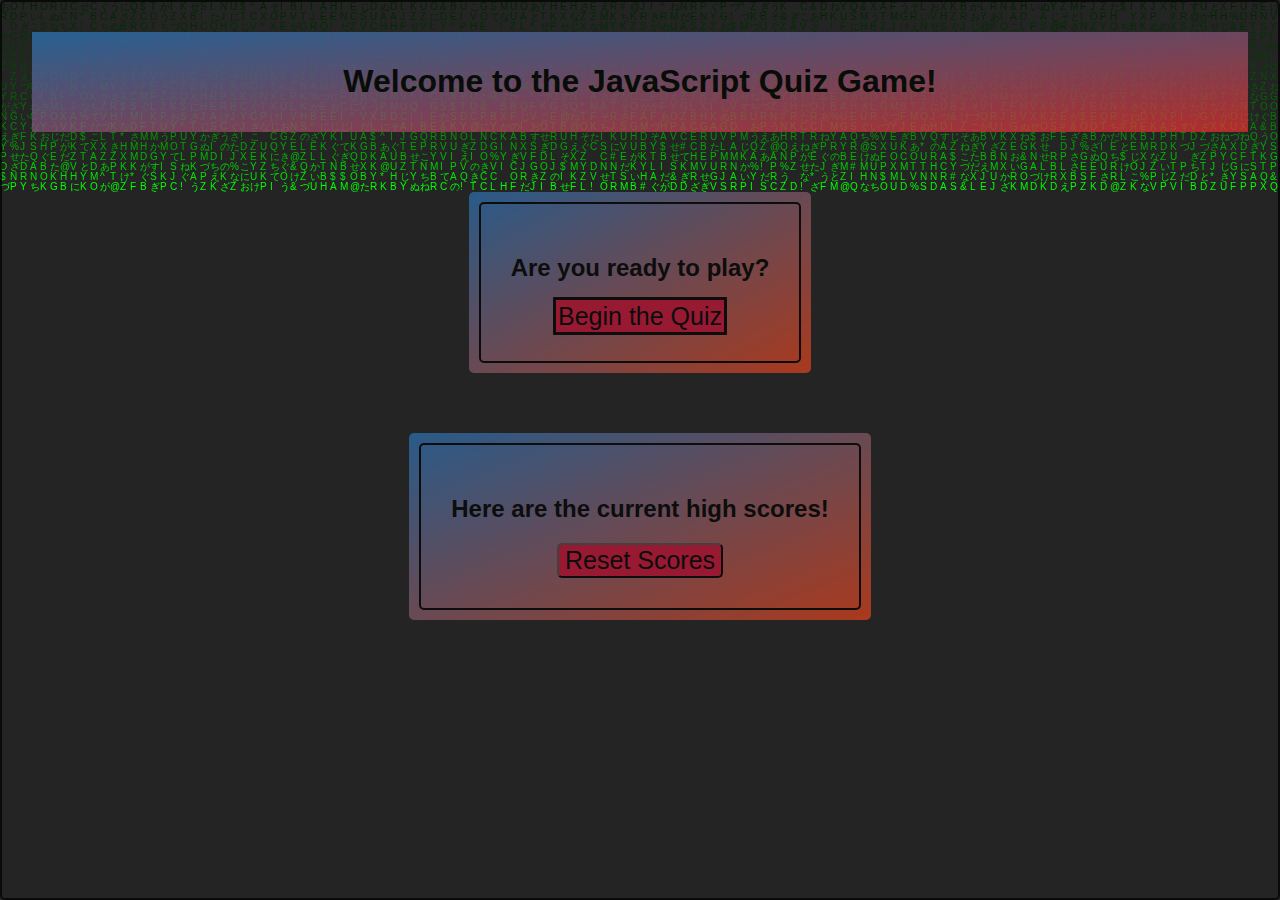
<file: index.html>
<!DOCTYPE html>
<html lang="en">
<head>
    <meta charset="UTF-8">
    <meta http-equiv="X-UA-Compatible" content="IE=edge">
    <meta name="viewport" content="width=device-width, initial-scale=1.0">
    <title>Welcome to the JavaScript Quiz Game!</title>
    <link rel="stylesheet" href="./Assets/index.css">
</head>

<body style="position: relative">
    <canvas>
    </canvas>
    <div style = "position: fixed; top: 0; width: 100vw; height: 100vh; opacity: .7;">
    <header>
        <h1>Welcome to the JavaScript Quiz Game!</h1>
        </header>
        <main>
            
            <section style>
                <div>
                   <h2>Are you ready to play?</h2>
                    <a href="gamepage.html">Begin the Quiz</a>
                </div>
            </section>

            <section>
                <div id="highScores">
                   <h2>Here are the current high scores!</h2>
                   <ul id="highScoresList"></ul>
                    <button class="reset-button">Reset Scores</button>
                </div>
            </section>

    </div>

        </main>
</body>
<script src="./Assets/index.js">
</script>
</html>
</file>
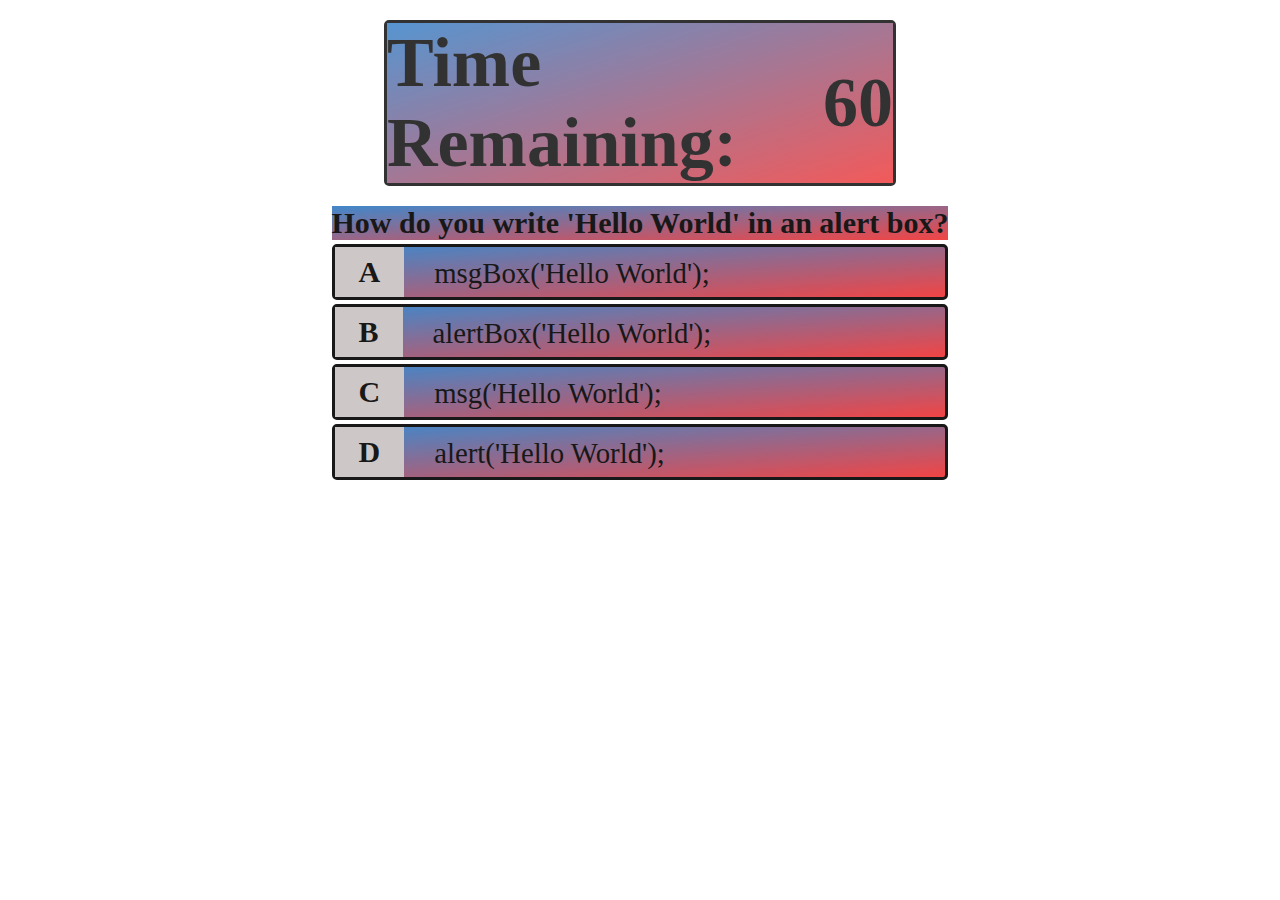
<file: gamepage.html>
<!DOCTYPE html>
<html lang="en">
<head>
    <meta charset="UTF-8">
    <meta http-equiv="X-UA-Compatible" content="IE=edge">
    <meta name="viewport" content="width=device-width, initial-scale=1.0">
    <title>The Quiz</title>
    <link rel="stylesheet" href="./Assets/gamepage.css">
</head>
<body>
    <header>
        <div class="timer">Time Remaining:
            <span class="timer-count"></span>
        </div>
    </header>

    <div class="container">
        
        <div id="game">
            <h2 id="question">Please answer every question. You will lose time for each incorrect answer!</h2>
            <div class="choice-container">
                <p class="choice-prefix">A</p>
                <p class="choice-text" data-number="1">Choice 1</p>
            </div>
            <div class="choice-container">
                <p class="choice-prefix">B</p>
                <p class="choice-text" data-number="2">Choice 2</p>
            </div>
            <div class="choice-container">
                <p class="choice-prefix">C</p>
                <p class="choice-text" data-number="3">Choice 3</p>
            </div>
            <div class="choice-container">
                <p class="choice-prefix">D</p>
                <p class="choice-text" data-number="4">Choice 4</p>
            </div>
    </div>
</canvas>
    <script src="./Assets/gamepage.js"></script>
</body>
</html>
</file>
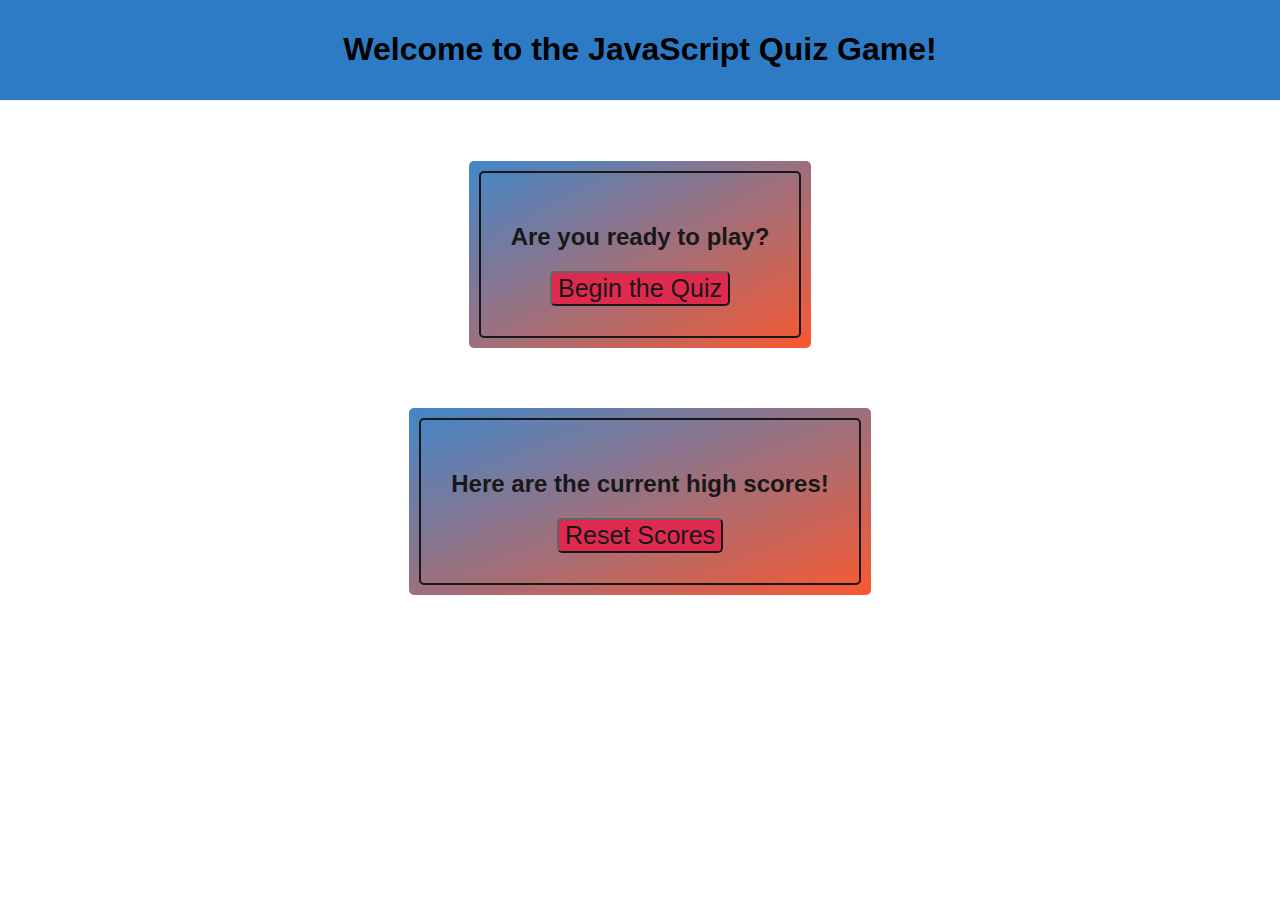
<file: homepage.html>
<!DOCTYPE html>
<html lang="en">
<head>
    <meta charset="UTF-8">
    <meta http-equiv="X-UA-Compatible" content="IE=edge">
    <meta name="viewport" content="width=device-width, initial-scale=1.0">
    <title>Welcome to the JavaScript Quiz Game!</title>
    <link rel="stylesheet" href="./Assets/homestyle.css">
</head>

<body style="background-image: url('https://thumbs.dreamstime.com/b/randomly-scattered-question-marks-white-paper-over-colorful-red-background-conceptual-image-165308628.jpg');">
    <header>
        <h1>Welcome to the JavaScript Quiz Game!</h1>
        </header>
        <main>
            
            <section>
                <div>
                   <h2>Are you ready to play?</h2>
                    <button class="go-button">Begin the Quiz</button>
                </div>
            </section>

            <section class="highScores">
                <div>
                   <h2>Here are the current high scores!</h2>
                   <ul id="highScoreList"></ul>
                    <button class="reset-button">Reset Scores</button>
                </div>
            </section>



        </main>
</body>
<script src="./Assets/homepage.js">
</script>
</html>
</file>
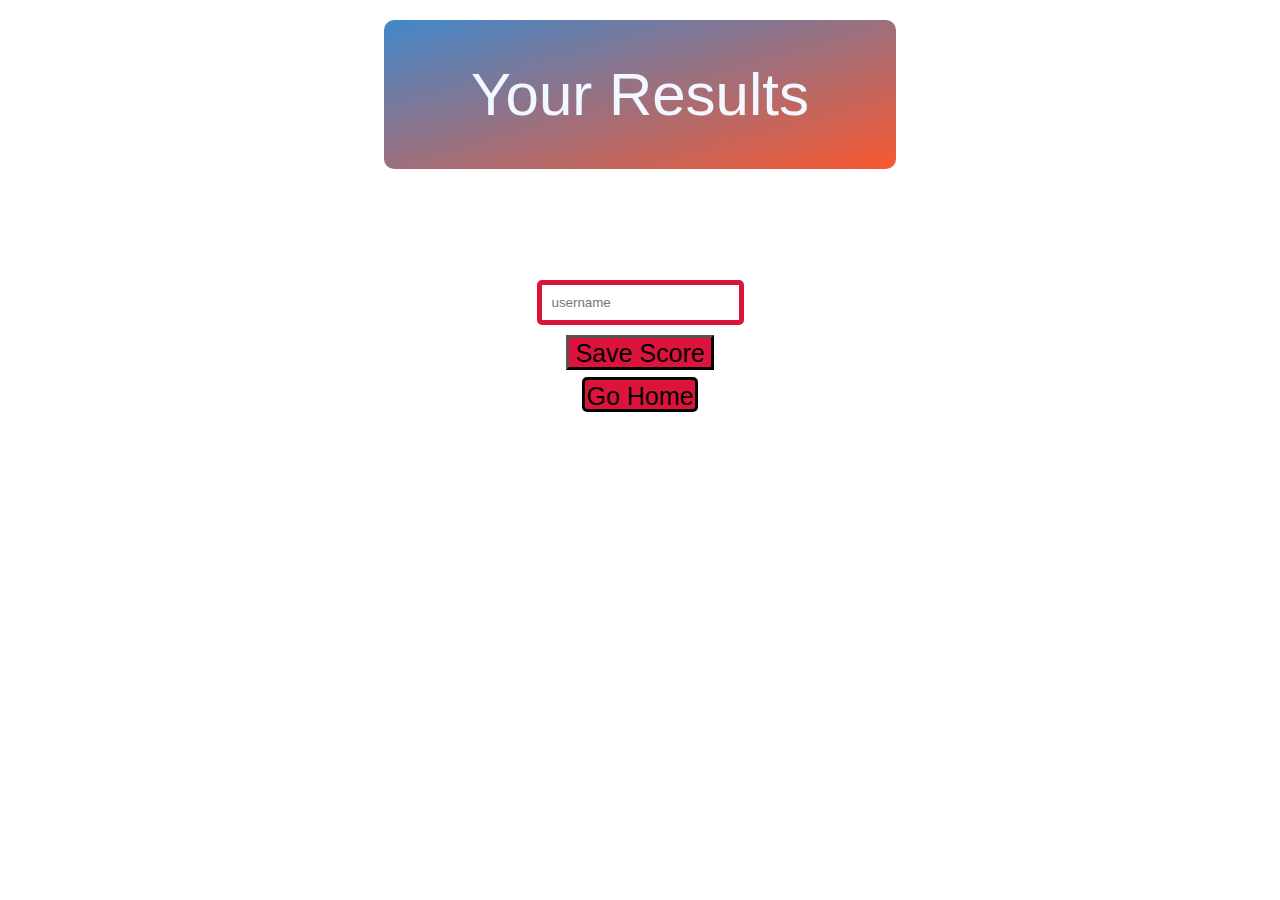
<file: results.html>
<!DOCTYPE html>
<html lang="en">
<head>
    <meta charset="UTF-8">
    <meta http-equiv="X-UA-Compatible" content="IE=edge">
    <meta name="viewport" content="width=device-width, initial-scale=1.0">
    <title>High Scores</title>
    <link rel="stylesheet" href="./Assets/results.css">
</head>
<header>
    <h1>Your Results</h1>
</header>
<body>
   <div class="container">
    <div id="high-score" class="flex-center flex-column"></div>

        <form>
            <h1 id="finalScore"></h1>
            <input 
            type="text"
            name="username"
            id="username"
            placeholder="username"
            />
            <button type="Submit"
             class ="btn" 
             id="saveScore"
             onclick="saveHighScore(event)">Save Score</button>
             <a href="./index.html">Go Home</a>
        </form>

   </div>
   <script src="./Assets/results.js"></script>
</body>
</html>
</file>
<file: Assets/index.css>
*{
    box-sizing: border-box;
}
body {
    font-family: 'Helvetica Neue', Helvetica, Arial, sans-serif;
    margin: 0;
    display: flex;
    flex-direction: column;
    min-height: 90px;
    justify-content: flex-start;
} 
canvas {
    display: block;
    height:100vh; 
    width:100vw;
}

header {
    background: linear-gradient(to top left, rgb(240, 49, 49), rgb(45, 123, 197));
    display: flex;
    flex-direction: column;
    justify-content: center;
    align-items: center;
    padding: 10px;
}

h1 {
    font-size: 80x;
    font-weight: bold;
}

main {
    display: flex;
    flex-wrap: wrap;
    flex-direction: column;
    justify-content: space-around;
    align-items: center;
}

section {
    flex: 0 auto;
    padding: 10px;
    margin-top: 60px;
    background-color: rgb(255, 255, 255);
    border-radius: 5px;
    background: linear-gradient(to top left, rgb(248, 71, 27), rgb(45, 123, 197));
    opacity: 0.9;
    width: fit-content;
    height: fit-content;
    text-align: center;
}

a {
    font-size: 25px;
    color: black;
    margin: 2px;
    padding: 2px;
    border-style: solid;
    height: 35px;  
    background-color: crimson;;
    border-radius: 1px;
     text-decoration: none;
     border-color: black;

}
a:hover {
    background-color: rgb(180, 180, 180);
    cursor: pointer;
}

button {
    font-size: 25px;
    height: 35px;  
    background-color: crimson;;
    border-radius: 5px;
}
button:hover {
    background-color: rgb(180, 180, 180);
    cursor: pointer;
}

div {
    border: 2px solid ;
    border-radius: 5px;
    padding: 30px;
}
 ul {
    list-style-type: none;
 }

 li {
    display: flex;
    justify-content: space-around;
    font-size: 25px;
    color: black;
    font-weight: bolder;
    margin-bottom: 5px;
    padding-bottom: 5px;
 }




@media screen and (max-width: 980px) {
    header {
      padding: 0 0 10px 0;
      justify-content: center;
      text-align: center;
    }
  
    header h1 {
      width: 100%;
      padding: 5px;
      margin-bottom: 10px;
      font-size: 30px;
    }
  

  }
  /* media screen formatting for smaller screens */
  @media screen and (max-width: 800px) {
    h1 {
        font-size: 50px;
    }
    header h1 {
        font-size: 30px;
  }
}
</file>
<file: Assets/gamepage.css>
*{
    box-sizing: border-box;
    margin: 0;
    padding: 0;
}
body {
    background-image: url("https://i.natgeofe.com/k/f5b0d18e-78f4-4697-bd3f-509aaa3bf606/1900x1068_herolead_quiz_3x2.jpg");
    background-size: cover;
}

header {
    display: flex;
    justify-content: center;
    align-items: center;
    margin-top: 20px;
    font-size: 60px;
    background: linear-gradient(to top left, rgb(240, 49, 49), rgb(45, 123, 197));
    width: 40%;
    opacity: .8;
    margin-left: 30%;
    border-radius: 5px;
    border-color: black;
    border-style: solid;
}

.timer{
font-size: 70px;
display: flex;
justify-content: center;
align-items: center;
font-weight: bolder;
background: linear-gradient(to top left, rgb(240, 49, 49), rgb(45, 123, 197));

}


.container {
    width: 100%;
    height: 80%;
    
    border-radius: 90px;
    display: flex;
    opacity: .9;
    flex: 0 auto;
    justify-content: center;
    padding: 10px;
    margin-top: 10px;
    border-radius: 2px;
}

.container h2 {
    font-size: 30px;
    background: linear-gradient(to top left, rgb(240, 49, 49), rgb(45, 123, 197));
}

.choice-container {
    background: linear-gradient(to top left, rgb(240, 49, 49), rgb(45, 123, 197));
    display: flex;
    margin-bottom: 4px;
    margin-top: 4px;
    width: 100%;
    font-size: 1.8rem;
    border-radius: 5px;
    border: .2rem solid black;
}
.choice-container:hover {
    background-color: rgba(1, 2, 2, 0.459);
    color: whitesmoke;
    cursor: pointer;
}


.choice-prefix {
padding: .5rem 1.5rem;
background-color: rgb(201, 193, 193);
font-weight: bolder;
font-size: 30px;
align-items: center;
}
.choice-text {
    padding-left: 30px;
    padding-top: 10px;
    width: 100%;
}

@media screen and (max-width: 980px) {
    header {
      padding: 0 0 10px 0;
      justify-content: center;
      text-align: center;
    }
  
    header h1 {
      width: 100%;
      padding: 5px;
      margin-bottom: 10px;
      font-size: 30px;
    }
  

  }
  /* media screen formatting for smaller screens */
  @media screen and (max-width: 780px) {
    h1 {
        font-size: 50px;
    }
    header h1 {
        font-size: 30px;
  }
  .timer {
    font-size: 40px;
    padding: 5px;
    margin: 5px;
  }
}
</file>
<file: Assets/homestyle.css>
*{
    box-sizing: border-box;
}
body {
    font-family: 'Helvetica Neue', Helvetica, Arial, sans-serif;
    margin: 0;
    display: flex;
    flex-direction: column;
    min-height: 90px;
    justify-content: flex-start;
} 

header {
    background-color: rgb(45, 123, 197);
    display: flex;
    flex-direction: column;
    justify-content: center;
    align-items: center;
    padding: 10px;
    border-bottom: 1px solid #eee;
}

h1 {
    font-size: 80x;
    font-weight: bold;
}

main {
    display: flex;
    flex-wrap: wrap;
    flex-direction: column;
    justify-content: space-around;
    align-items: center;
}

section {
    flex: 0 auto;
    padding: 10px;
    margin-top: 60px;
    background-color: rgb(255, 255, 255);
    border-radius: 5px;
    background: linear-gradient(to top left, rgb(248, 71, 27), rgb(45, 123, 197));
    opacity: 0.9;
}

section {
    width: fit-content;
    height: fit-content;
    text-align: center;
}

#highScoreList {
    list-style: none;
    padding-left: 0;
    margin-bottom: 10px;
}

button {
    font-size: 25px;
    height: 35px;  
    background-color: crimson;;
    border-radius: 5px;
}
button:hover {
    background-color: rgb(180, 180, 180);
    cursor: pointer;
}

div {
    border: 2px solid ;
    border-radius: 5px;
    padding: 30px;
}






@media screen and (max-width: 980px) {
    header {
      padding: 0 0 10px 0;
      justify-content: center;
      text-align: center;
    }
  
    header h1 {
      width: 100%;
      padding: 5px;
      margin-bottom: 10px;
      font-size: 70px;
    }
  

  }
  /* media screen formatting for smaller screens */
  @media screen and (max-width: 800px) {
    h1 {
        font-size: 50px;
    }
  }
</file>
<file: Assets/results.css>
* {
    box-sizing: border-box;
}
body {
    font-family: 'Helvetica Neue', Helvetica, Arial, sans-serif;
    margin: 0;
    background-image: url("https://img.freepik.com/free-vector/spotlight-red-curtain-background-falling-golden-confetti_433751-290.jpg?w=1380&t=st=1666691470~exp=1666692070~hmac=d00f771afe3cb29b5032f5a59a54a628f92c9c4312c54908d433acb37f1ba314");
    display: flex;
    flex-direction: column;
    min-height: 90px;
    justify-content: flex-start;
} 
header {
    display: flex;
    justify-content: center;
    align-items: center;
    margin-top: 20px;
    font-size: 60px;
    background: linear-gradient(to top left, rgb(248, 71, 27), rgb(45, 123, 197));
    width: 40%;
    margin-left: 30%;
    opacity: 0.9;
    border-radius: 10px;
}
h1 {
    font-weight: 100;
    font-size: 60px;
    color: aliceblue;
    display: flex;
    justify-content: center;
    align-items: center;
}
.container {
    width: 100%;
    height: 80%;
    display: flex;
    flex: 0 auto;
    justify-content: center;
    padding: 15px;
    margin-top: 15px;
    border-radius: 2px;
}

button {
    font-size: 25px;
    height: 35px;  
    background-color: crimson;;
    border-color: black;
    margin-bottom: 5px;
    border-width: 3px;
}
button:hover {
    background-color: rgb(180, 180, 180);
    cursor: pointer;
}

form {
    width: 100%;
    display: flex;
    flex-direction: column;
    align-items: center;
    }

    input {
        margin-bottom: 10px;
        padding: 10px;
        border-radius: 5px;
        border: 5px solid crimson
    }
    a {
        font-size: 25px;
        color: black;
        margin: 2px;
        padding: 2px;
        border-style: solid;
        height: 35px;  
        background-color: crimson;;
        border-radius: 5px;
         text-decoration: none;
         border-color: black;
    
    }
    a:hover {
        background-color: rgb(180, 180, 180);
        cursor: pointer;
    }
</file>
